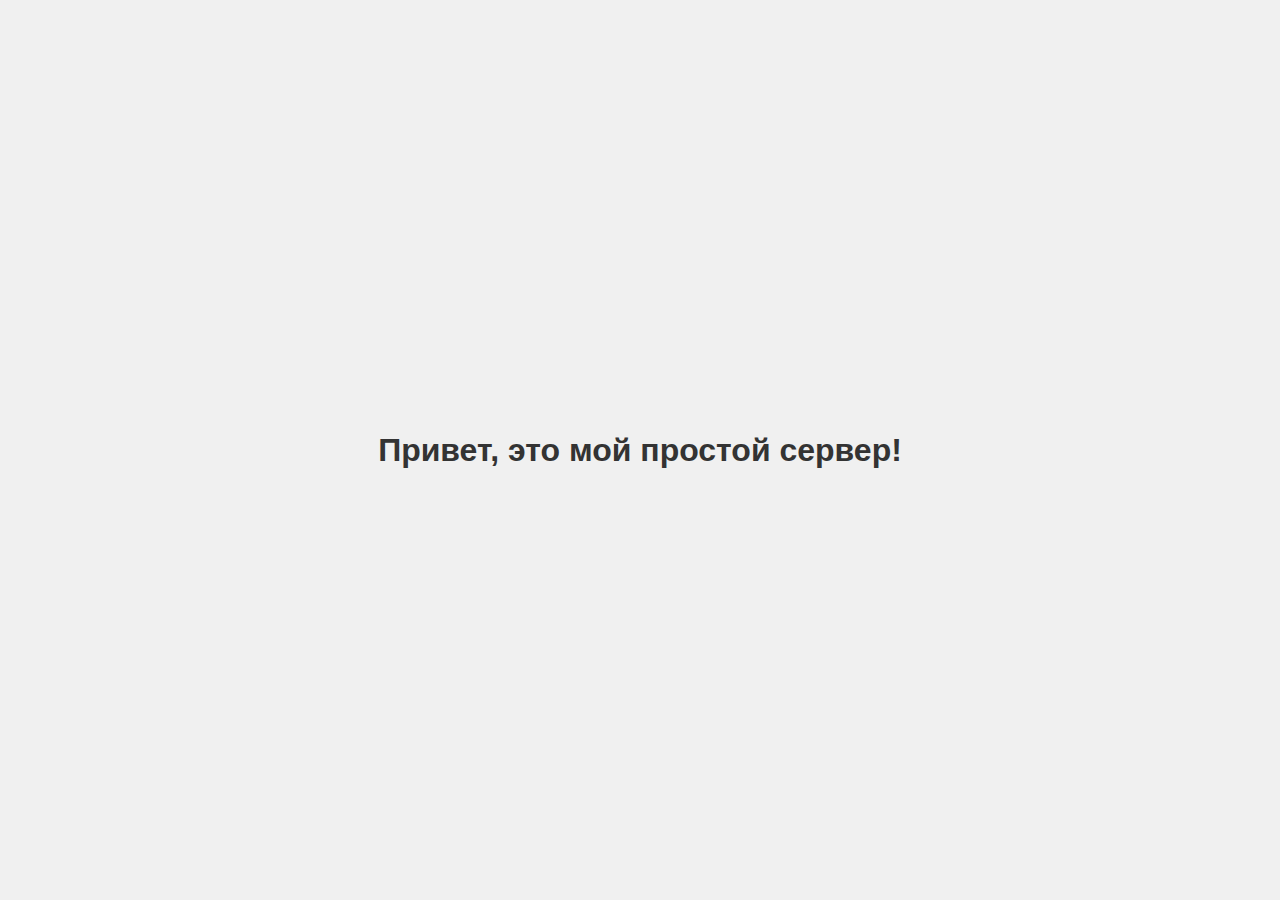
<file: templates/index.html>
<!DOCTYPE html>
<html lang="ru">

<head>
    <meta charset="UTF-8">
    <meta name="viewport" content="width=device-width, initial-scale=1.0">
    <title>Моя простая страница</title>
    <style>
        body {
            font-family: sans-serif;
            display: flex;
            justify-content: center;
            align-items: center;
            height: 100vh;
            margin: 0;
            background-color: #f0f0f0;
        }

        h1 {
            color: #333;
        }
    </style>
</head>

<body>
    <h1>Привет, это мой простой сервер!</h1>
</body>

</html>
</file>
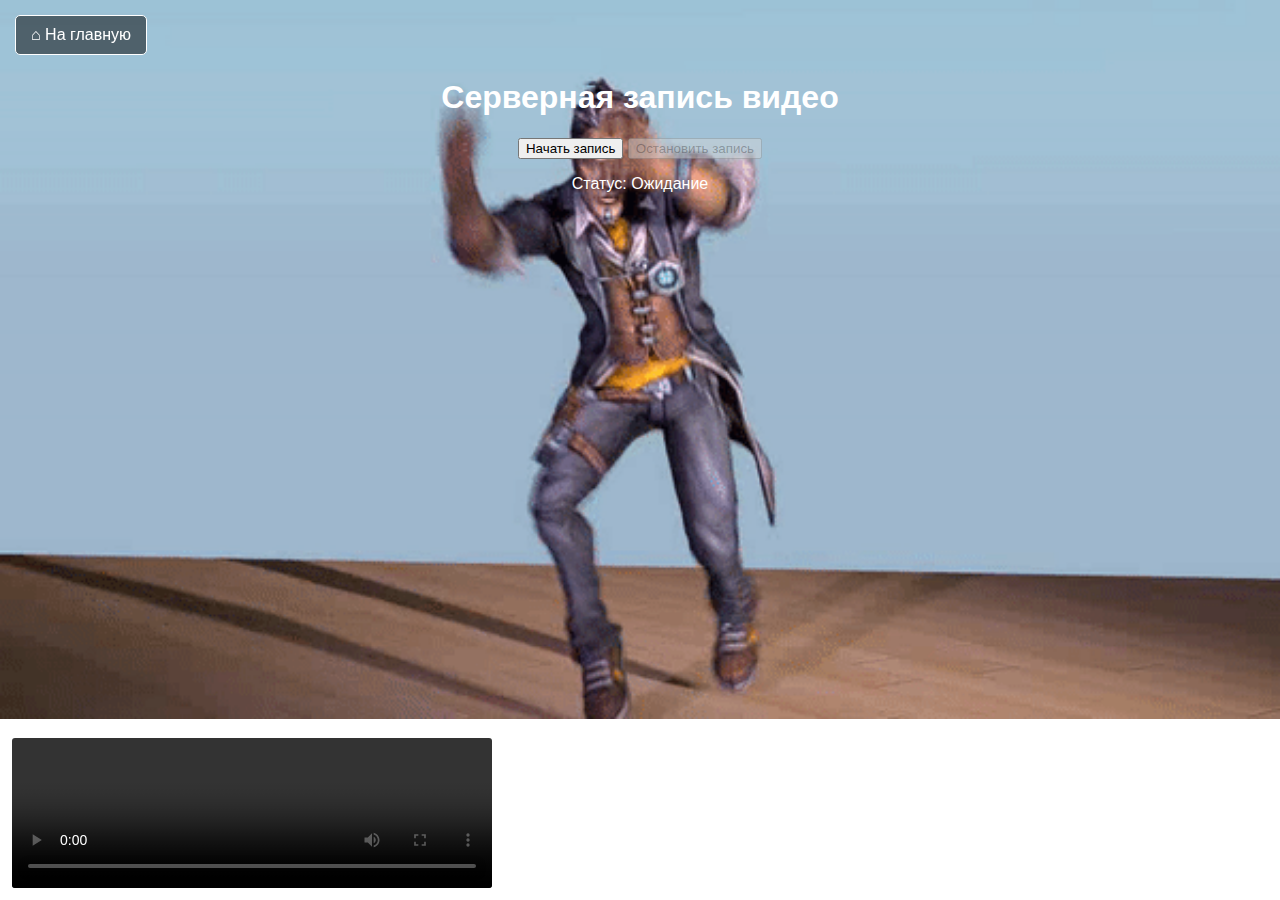
<file: templates/lab04.html>
<!DOCTYPE html>
<html lang="ru">
<head>
    <meta charset="UTF-8">
    <title>Lab 4 - Server-Side Recording</title>
    <link rel="stylesheet" href="/static/lab04.css">
</head>
<body>
    <a href="/" class="home-button">⌂ На главную</a>
    <h1>Серверная запись видео</h1>
    <div class="controls">
        <button id="startBtn">Начать запись</button>
        <button id="stopBtn" disabled>Остановить запись</button>
    </div>
    <p id="status">Статус: Ожидание</p>
    <video id="videoPlayer" controls></video>

    <script src="/static/lab04.js"></script>
</body>
</html>
</file>
<file: static/lab04.css>
body {
    background-image: url('/static/gif/bg_4.gif');
    background-size: cover;
    background-repeat: no-repeat;
    color: white;
    text-align: center;
    padding-top: 50px;
    font-family: sans-serif;
}

.home-button {
    position: fixed;
    top: 15px;
    left: 15px;
    padding: 10px 15px;
    background-color: rgba(0, 0, 0, 0.5);
    color: white;
    text-decoration: none;
    border-radius: 5px;
    border: 1px solid white;
    font-size: 16px;
    z-index: 100;
    transition: background-color 0.3s;
}

.home-button:hover {
    background-color: rgba(255, 255, 255, 0.2);
}

#videoPlayer {
    position: fixed;
    bottom: 10px;
    left: 10px;
    width: 480px;
    border: 2px solid white;
    border-radius: 5px;
    z-index: 100;
}
</file>
